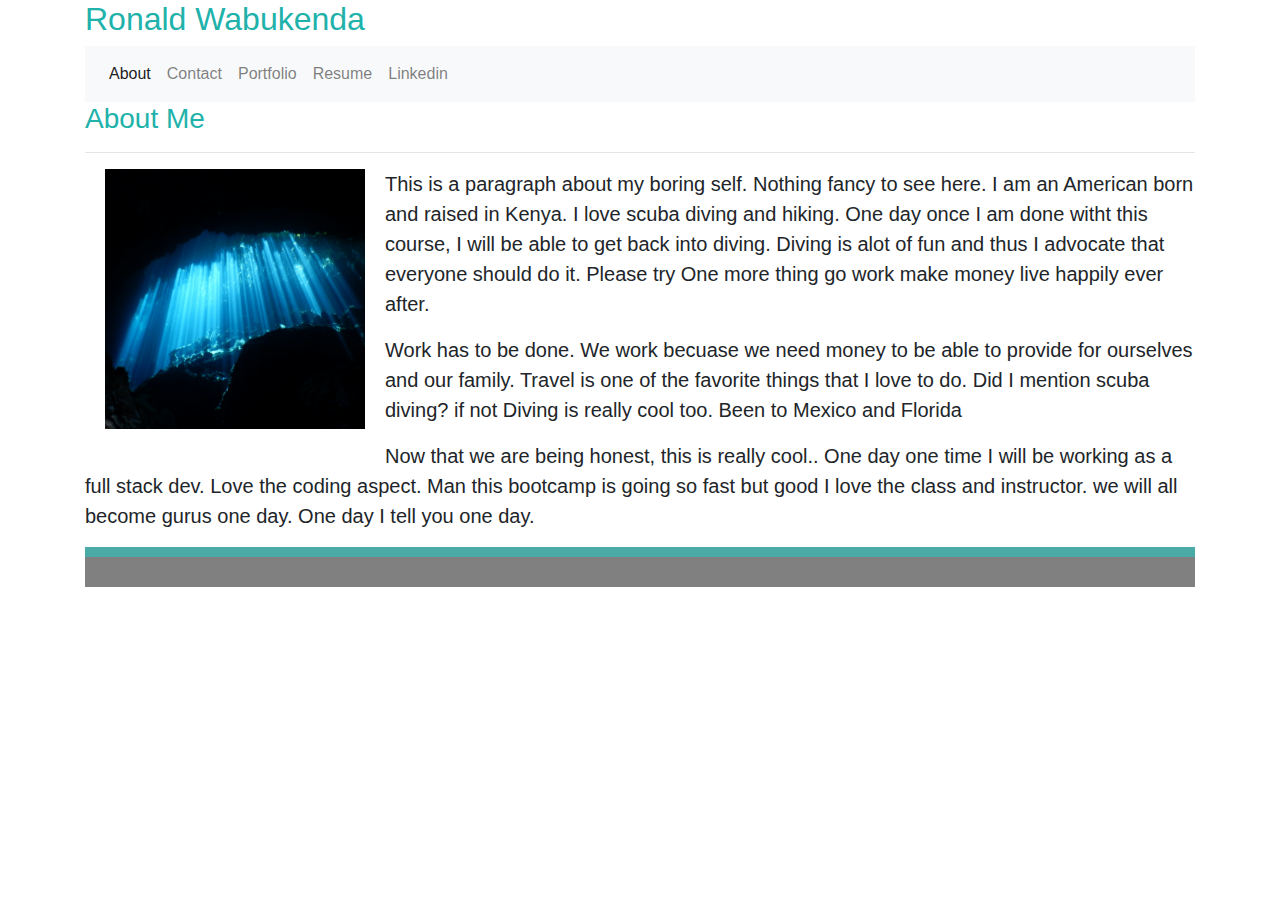
<file: index.html>
<!DOCTYPE html>

<html lang="en">

<head>
  <meta charset="utf-8" />
  <meta name="viewport" content="width=device-width, initial-scale=1, shrink-to-fit=no" />

  <link rel="stylesheet" href="https://stackpath.bootstrapcdn.com/bootstrap/4.3.1/css/bootstrap.min.css"
    integrity="sha384-ggOyR0iXCbMQv3Xipma34MD+dH/1fQ784/j6cY/iJTQUOhcWr7x9JvoRxT2MZw1T" crossorigin="anonymous" />
  <link rel="stylesheet" type="text/css" href="./css/style.css" />

  <title>Ron Wabukenda</title>
</head>

<body>
  <div class="container">
    <div class="row">
      <div class="col-md-12">
        <h2>Ronald Wabukenda</h2>
      </div>
    </div>
    <nav class="navbar navbar-expand-lg navbar-light bg-light">

      <button class="navbar-toggler" type="button" data-toggle="collapse" data-target="#navbarNav"
        aria-controls="navbarNav" aria-expanded="false" aria-label="Toggle navigation">
        <span class="navbar-toggler-icon"></span>
      </button>
      <div class="collapse navbar-collapse" id="navbarNav">
        <ul class="navbar-nav">
          <li class="nav-item active">
            <a class="nav-link" href="#">About <span class="sr-only">(current)</span></a>
          </li>
          <li class="nav-item">
            <a class="nav-link" href="./contact.html">Contact</a>
          </li>
          <li class="nav-item">
            <a class="nav-link" href="./portfolio.html">Portfolio</a>
          </li>
          <li class="nav-item">
            <a class="nav-link" href="./images/Ronald_Wabukenda_Resume.pdf">Resume</a>
          </li>
          <li class="nav-item">
            <a class="nav-link" href="https://www.linkedin.com/in/ronald-wabukenda-4775ab11b/">Linkedin</a>
          </li>
        </ul>
      </div>
    </nav>
    <div class="row">
      <div class="col-md-12">
        <h3>About Me</h3>
        <hr />
      </div>
    </div>
    <div class="row">
      <div class="col-md-12">
        <p class="ptext">
          <img class="portfolioimages" src="./images/pic.jpeg" />
          This is a paragraph about my boring self. Nothing fancy to see here.
          I am an American born and raised in Kenya. I love scuba diving and
          hiking. One day once I am done witht this course, I will be able to
          get back into diving. Diving is alot of fun and thus I advocate that
          everyone should do it. Please try One more thing go work make money
          live happily ever after.
        </p>
        <p class="ptext">
          Work has to be done. We work becuase we need money to be able to
          provide for ourselves and our family. Travel is one of the favorite
          things that I love to do. Did I mention scuba diving? if not Diving
          is really cool too. Been to Mexico and Florida
        </p>
        <p class="ptext">
          Now that we are being honest, this is really cool.. One day one time
          I will be working as a full stack dev. Love the coding aspect. Man
          this bootcamp is going so fast but good I love the class and
          instructor. we will all become gurus one day. One day I tell you one
          day.
        </p>
      </div>
    </div>
    <div class="row">
      <div class="col-md-12">
        <div class="footer1"></div>
        <div class="footer2"></div>

      </div>
    </div>
  </div>
</body>

</html>
</file>
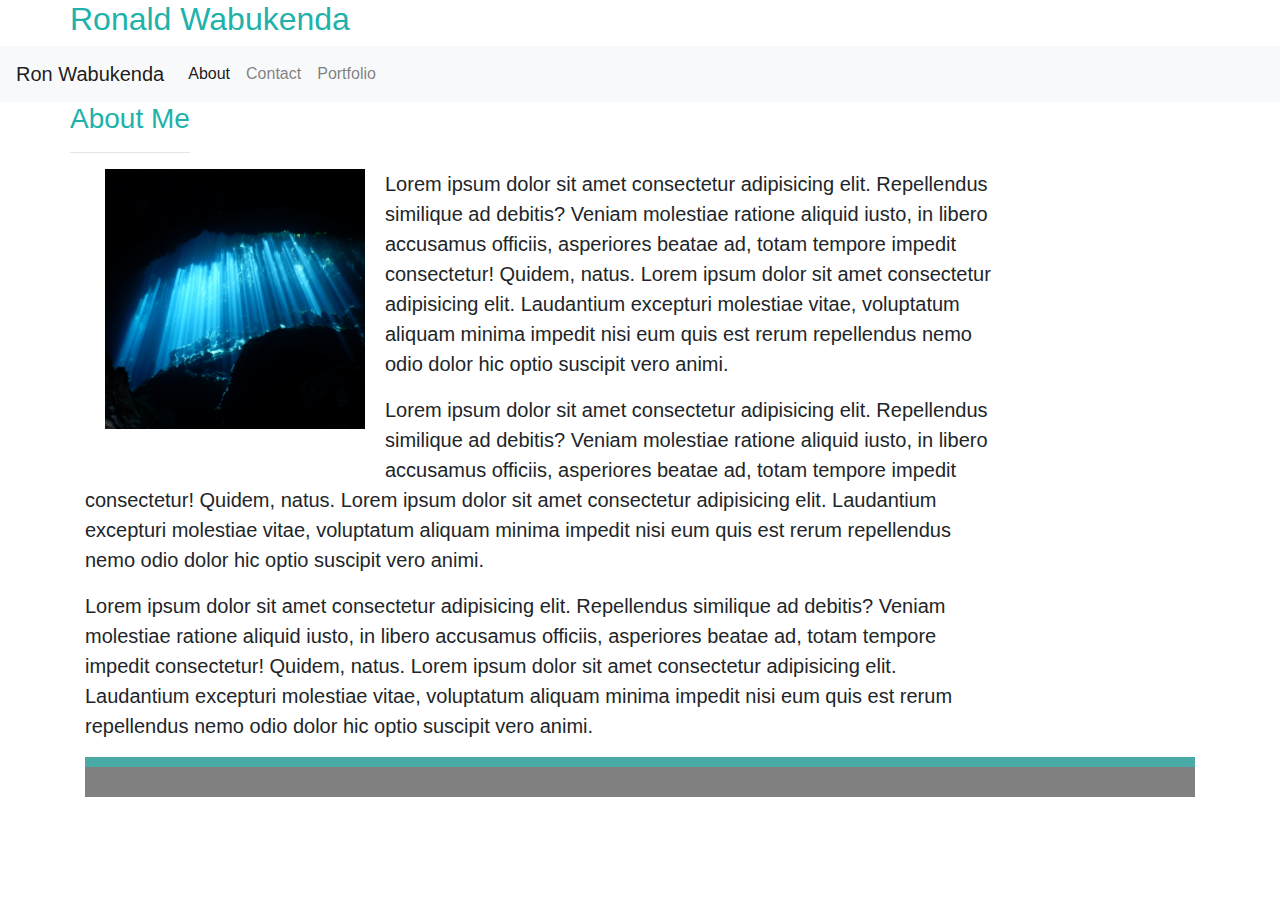
<file: about.html>
<!DOCTYPE html>
<html lang="en">
  <head>
    <meta charset="utf-8" />
    <meta
      name="viewport"
      content="width=device-width, initial-scale=1, shrink-to-fit=no"
    />

    <link
      rel="stylesheet"
      href="https://stackpath.bootstrapcdn.com/bootstrap/4.3.1/css/bootstrap.min.css"
      integrity="sha384-ggOyR0iXCbMQv3Xipma34MD+dH/1fQ784/j6cY/iJTQUOhcWr7x9JvoRxT2MZw1T"
      crossorigin="anonymous"
    />
    <link rel="stylesheet" type="text/css" href="./css/style.css" />

    <title>Ron Wabukenda</title>
  </head>
  <body>
    <div class="container">
      <div class="row">
        <div class="Col-md-12">
          <h2>Ronald Wabukenda</h2>
        </div>
      </div>
    </div>
    <nav class="navbar navbar-expand-lg navbar-light bg-light">
      <a class="navbar-brand" href="#">Ron Wabukenda</a>
      <button
        class="navbar-toggler"
        type="button"
        data-toggle="collapse"
        data-target="#navbarNav"
        aria-controls="navbarNav"
        aria-expanded="false"
        aria-label="Toggle navigation"
      >
        <span class="navbar-toggler-icon"></span>
      </button>
      <div class="collapse navbar-collapse" id="navbarNav">
        <ul class="navbar-nav">
          <li class="nav-item active">
            <a class="nav-link" href="#"
              >About <span class="sr-only">(current)</span></a
            >
          </li>
          <li class="nav-item">
            <a class="nav-link" href="#">Contact</a>
          </li>
          <li class="nav-item">
            <a class="nav-link" href="#">Portfolio</a>
          </li>
        </ul>
      </div>
    </nav>
    <!-- body -->
    <div class="container">
      <div class="row">
        <div class="Col-md-12">
          <h3>About Me</h3>
          <hr />
        </div>
      </div>
      <div class="row">
        <div class="col-md-10">
          <p class="ptext">
            <img class="portfolioimages" src="./images/pic.jpeg" />
            Lorem ipsum dolor sit amet consectetur adipisicing elit. Repellendus
            similique ad debitis? Veniam molestiae ratione aliquid iusto, in
            libero accusamus officiis, asperiores beatae ad, totam tempore
            impedit consectetur! Quidem, natus. Lorem ipsum dolor sit amet
            consectetur adipisicing elit. Laudantium excepturi molestiae vitae,
            voluptatum aliquam minima impedit nisi eum quis est rerum
            repellendus nemo odio dolor hic optio suscipit vero animi.
          </p>
          <p class="ptext">
            Lorem ipsum dolor sit amet consectetur adipisicing elit. Repellendus
            similique ad debitis? Veniam molestiae ratione aliquid iusto, in
            libero accusamus officiis, asperiores beatae ad, totam tempore
            impedit consectetur! Quidem, natus. Lorem ipsum dolor sit amet
            consectetur adipisicing elit. Laudantium excepturi molestiae vitae,
            voluptatum aliquam minima impedit nisi eum quis est rerum
            repellendus nemo odio dolor hic optio suscipit vero animi.
          </p>
          <p class="ptext">
            Lorem ipsum dolor sit amet consectetur adipisicing elit. Repellendus
            similique ad debitis? Veniam molestiae ratione aliquid iusto, in
            libero accusamus officiis, asperiores beatae ad, totam tempore
            impedit consectetur! Quidem, natus. Lorem ipsum dolor sit amet
            consectetur adipisicing elit. Laudantium excepturi molestiae vitae,
            voluptatum aliquam minima impedit nisi eum quis est rerum
            repellendus nemo odio dolor hic optio suscipit vero animi.
          </p>
        </div>
        <!-- <div class="col-md-4">
          <p>
            Lorem ipsum dolor, sit amet consectetur adipisicing elit. Velit,
            molestias accusantium. Consequuntur dicta ea nisi quod corrupti qui?
            Adipisci placeat cumque asperiores voluptas quia quos vel in earum
            minus harum.
          </p>
        </div>
        <div class="col-md-4">
          <p>
            Lorem ipsum dolor sit amet consectetur adipisicing elit. Dolorem
            sapiente ut natus voluptatum ipsa corporis fugiat odit recusandae
            dolore est voluptatibus eius architecto molestias, unde repellat!
            Pariatur cum ducimus reprehenderit.
          </p>
        </div> -->
      </div>
      <!-- footer -->
      <div class="row">
        <div class="col-md-12">
          <div class="footer1"></div>
          <div class="footer2"></div>
        </div>
      </div>
    </div>
  </body>
</html>
</file>
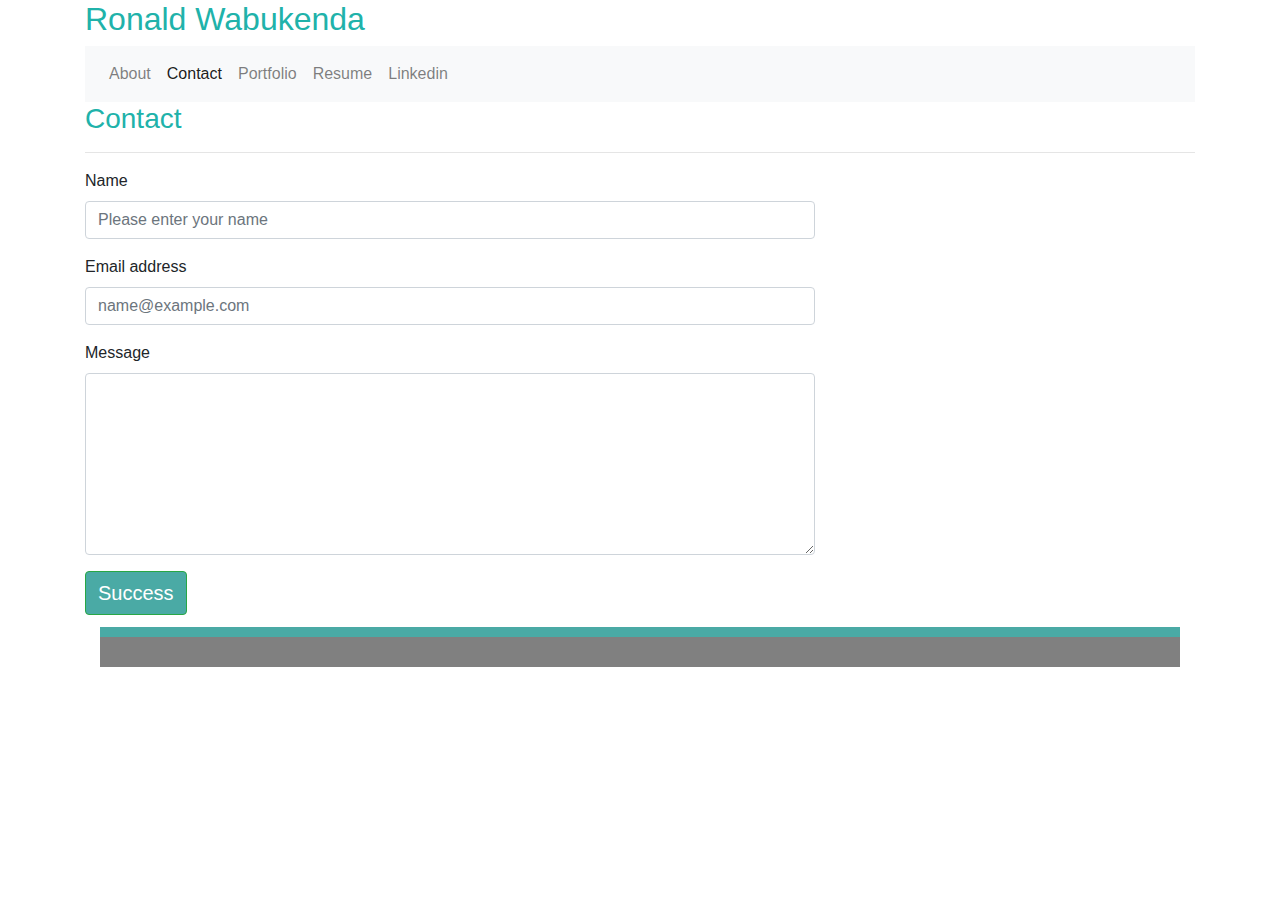
<file: contact.html>
<!DOCTYPE html>
<html lang="en">

<head>
  <meta charset="utf-8" />
  <meta name="viewport" content="width=device-width, initial-scale=1, shrink-to-fit=no" />

  <link rel="stylesheet" href="https://stackpath.bootstrapcdn.com/bootstrap/4.3.1/css/bootstrap.min.css"
    integrity="sha384-ggOyR0iXCbMQv3Xipma34MD+dH/1fQ784/j6cY/iJTQUOhcWr7x9JvoRxT2MZw1T" crossorigin="anonymous" />
  <link rel="stylesheet" type="text/css" href="./css/style.css" />

  <title>Ron Wabukenda</title>
</head>

<body>
  <div class="container">
    <div class="row">
      <div class="col-md-12">
        <h2>Ronald Wabukenda</h2>
      </div>
    </div>

    <nav class="navbar navbar-expand-lg navbar-light bg-light">

      <button class="navbar-toggler" type="button" data-toggle="collapse" data-target="#navbarNav"
        aria-controls="navbarNav" aria-expanded="false" aria-label="Toggle navigation">
        <span class="navbar-toggler-icon"></span>
      </button>
      <div class="collapse navbar-collapse" id="navbarNav">
        <ul class="navbar-nav">
          <li class="nav-item">
            <a class="nav-link" href="./index.html">About</a>
          </li>
          <li class="nav-item active">
            <a class="nav-link" href="#">Contact <span class="sr-only">(current)</span></a>
          </li>
          <li class="nav-item">
            <a class="nav-link" href="./portfolio.html">Portfolio</a>
          </li>
          <li class="nav-item">
            <a class="nav-link" href="./images/Ronald_Wabukenda_Resume.pdf">Resume</a>
          </li>
          <li class="nav-item">
            <a class="nav-link" href="https://www.linkedin.com/in/ronald-wabukenda-4775ab11b/">Linkedin</a>
          </li>
        </ul>
      </div>

    </nav>
    <div class="row">
      <div class="col-md-12">
        <h3>Contact</h3>
        <hr />

      </div>
    </div>
    <div class="row">
      <div class="col-md-10"></div>
    </div>
    <div class="row">
      <div class="col-md-8">
        <form>
          <div class="form-group">
            <label for="exampleFormControlInput1">Name</label>
            <input type="name" class="form-control" id="exampleFormControlInput1"
              placeholder="Please enter your name" />
          </div>
          <div class="form-group">
            <label for="exampleFormControlInput1">Email address</label>
            <input type="email" class="form-control" id="exampleFormControlInput1" placeholder="name@example.com" />
          </div>

          <div class="form-group">
            <label for="exampleFormControlTextarea1">Message</label>
            <textarea class="form-control" id="exampleFormControlTextarea1" rows="7"></textarea>
          </div>
          <div>
            <button type="button" class="btn btn-success button">
              Success
            </button>
            <br />
          </div>
        </form>
      </div>
    </div>
    <div class="col-md-12">
      <div class="footer1"></div>
      <div class="footer2"></div>
    </div>
  </div>
</body>

</html>
</file>
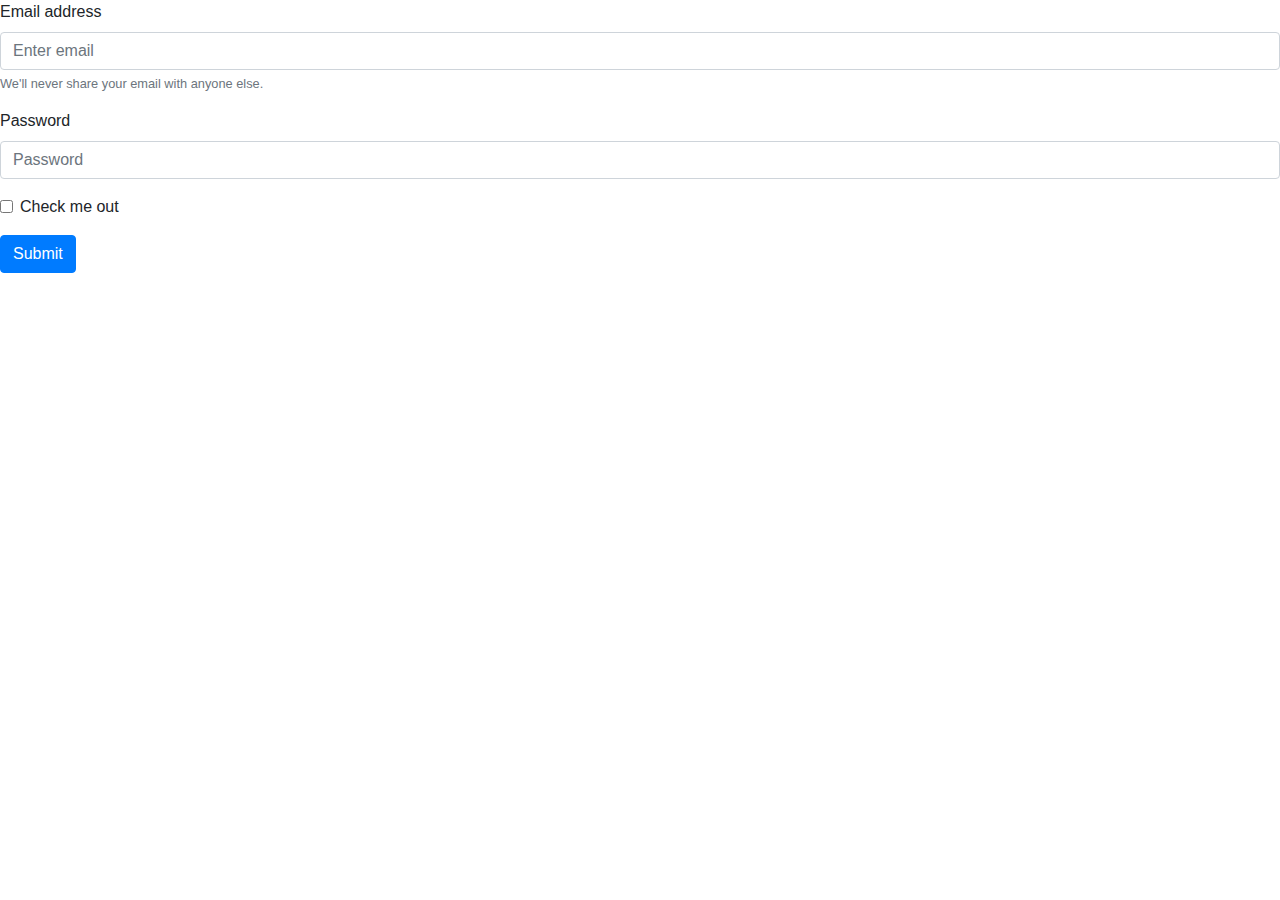
<file: play.html>
<!DOCTYPE html>
<html>
  <head>
    <meta charset="UTF-8" />
    <title>Ron wabukenda</title>

    <link
      rel="stylesheet"
      href="https://stackpath.bootstrapcdn.com/bootstrap/4.3.1/css/bootstrap.min.css"
      integrity="sha384-ggOyR0iXCbMQv3Xipma34MD+dH/1fQ784/j6cY/iJTQUOhcWr7x9JvoRxT2MZw1T"
      crossorigin="anonymous"
    />
  </head>
  <body>
    <form>
      <div class="form-group">
        <label for="exampleInputEmail1">Email address</label>
        <input
          type="email"
          class="form-control"
          id="exampleInputEmail1"
          aria-describedby="emailHelp"
          placeholder="Enter email"
        />
        <small id="emailHelp" class="form-text text-muted"
          >We'll never share your email with anyone else.</small
        >
      </div>
      <div class="form-group">
        <label for="exampleInputPassword1">Password</label>
        <input
          type="password"
          class="form-control"
          id="exampleInputPassword1"
          placeholder="Password"
        />
      </div>
      <div class="form-group form-check">
        <input type="checkbox" class="form-check-input" id="exampleCheck1" />
        <label class="form-check-label" for="exampleCheck1">Check me out</label>
      </div>
      <button type="submit" class="btn btn-primary">Submit</button>
    </form>
  </body>
</html>
</file>
<file: css/style.css>
.wrapper {
  max-width: 960px;
  background: lightgray;
  padding-left: 10%;
}
.header {
  background-color: #ffffff;
  height: 150px;
  position: relative;
  border-color: #cccccc;
  font-family: "Georgia", Times, Times New Roman, serif;
}
.content {
  background: white;
}
.page {
  padding-top: 40px;
}
h2 {
  color: lightseagreen;
}
h3 {
  color: lightseagreen;
}
.pname {
  color: white;
}
.myName {
  background-color: #4aaaa5;
  height: 80px;
  width: 40%;
  position: absolute;
  bottom: 0;
  font-size: 40px;
  padding-bottom: 40px;
  padding-left: 30px;
}
.links {
  color: gray;
  position: absolute;
  bottom: 20%;
  right: 20px;
}
.actualBody {
  position: relative;
  height: 200px;
  padding-left: 200px;
}
.pagebodyHeader {
  float: none;
}
.image {
  position: absolute;
  width: 200px;
  height: auto;
  float: left;
  width: 170px;
  height: 170px;
}
.aboutMe {
  font-family: "Georgia", Times, Times New Roman, serif;
}
.ptext {
  text: #777777;
  font-size: 20px;
  line-height: 30px;
}
hr {
}
.p1 {
  margin-left: 200px;
}
.mainBody {
  background-color: #ffffff;
  border-color: #464141;
  font-size: 20px;
  line-height: 30px;
  padding: 40px;
}

.footer1 {
  background-color: #4aaaa5;

  height: 10px;
}
.footer2 {
  background-color: grey;

  height: 30px;
}

.portfolioimages {
  float: left;
  width: 300px;
  height: 300px;
  padding-left: 20px;
  padding-bottom: 40px;
  padding-right: 20px;
}
.blankcel {
  float: left;
  width: 200px;
  padding-left: 20px;
  padding-bottom: 40px;
  padding-top: 20px;
  height: 200px;
}
.button {
  color: white;
  background-color: #4aaaa5;
  font-size: 20px;
  margin-bottom: 12px;
}
</file>
